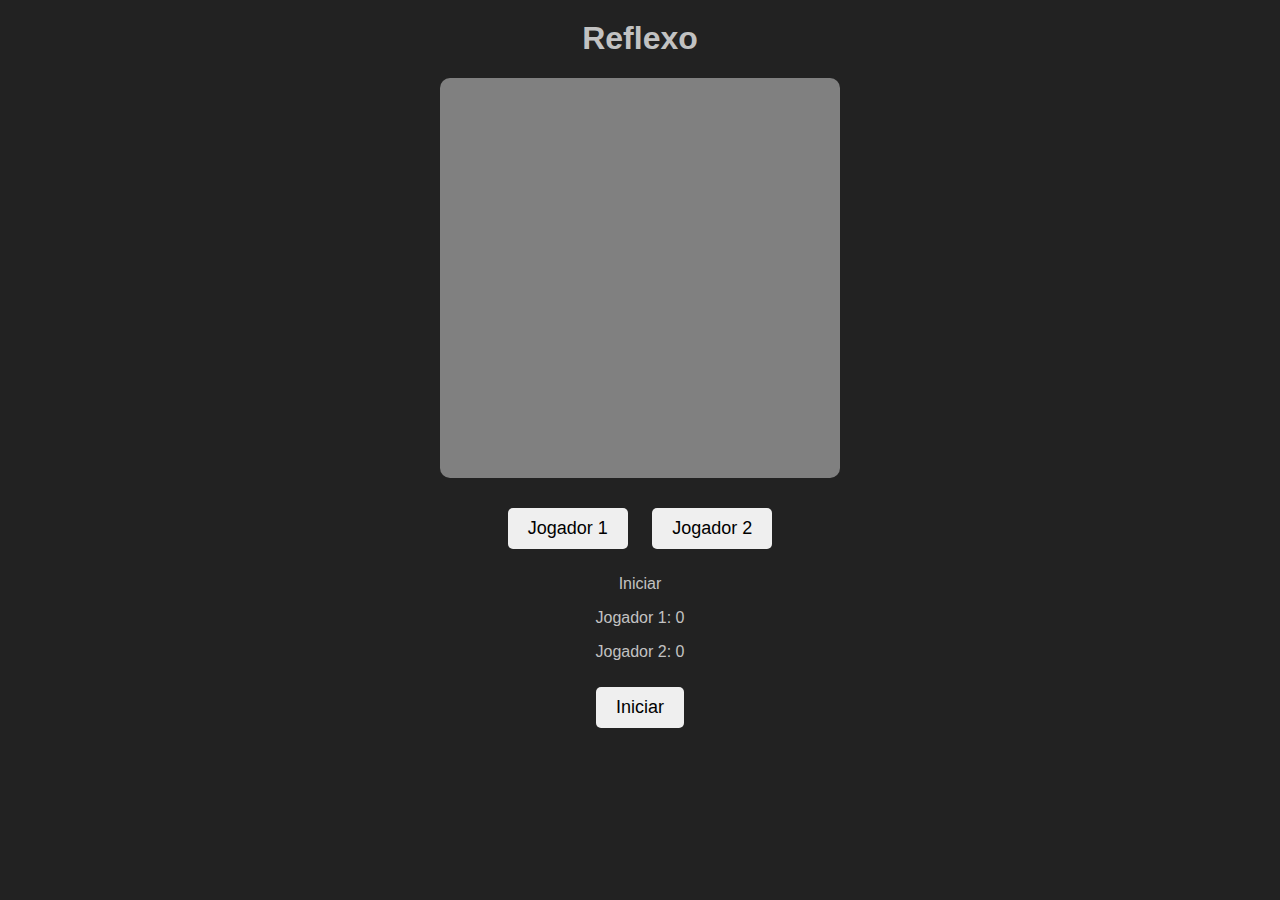
<file: reflexo/index.html>
<!DOCTYPE html>
<html lang="pt-br">
<head>
  <meta charset="UTF-8">
  <meta name="viewport" content="width=device-width, initial-scale=1.0">
  <title>Reflexo</title>
  <link rel="stylesheet" href="style.css">
</head>
<body>
  <h1>Reflexo</h1>

  <div id="tela" class="tela cinza"></div>

  <div class="botoes">
    <button id="jogador1">Jogador 1</button>
    <button id="jogador2">Jogador 2</button>
  </div>

  <p id="mensagem">Iniciar</p>

  <p>
    Jogador 1: <span id="placar1">0</span></p>
     <p>Jogador 2: <span id="placar2">0</span></p>
    
  

  <button id="iniciar">Iniciar</button>

  <script src="script.js"></script>
</body>
</html>
</file>
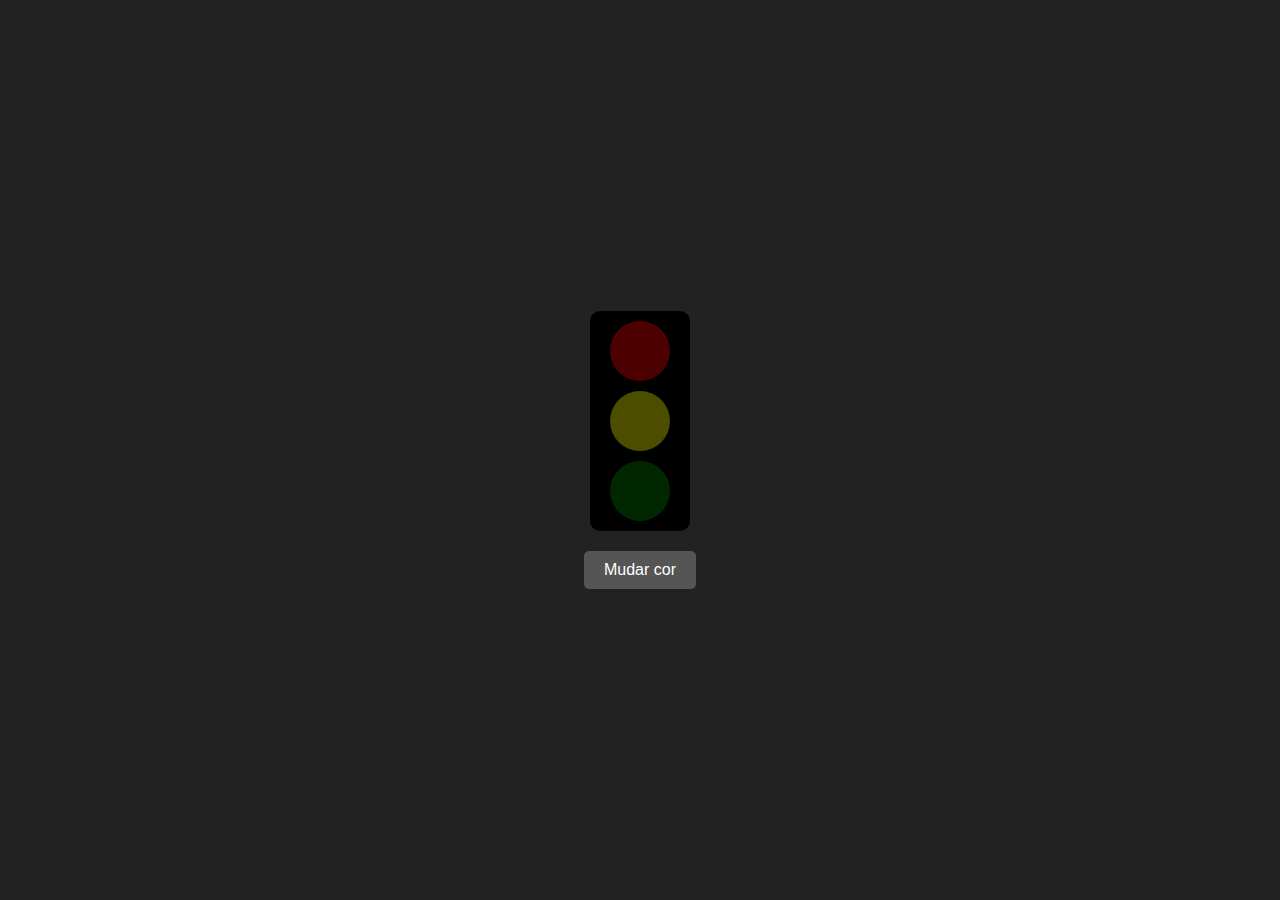
<file: semaforo/index.html>
<!DOCTYPE html>
<html lang="pt-br">
<head>
  <meta charset="UTF-8">
  <meta name="viewport" content="width=device-width, initial-scale=1.0">
  <title>Semáforo</title>
  <link rel="stylesheet" href="style.css">
</head>
<body>
  <div class="farol">
    <div id="vermelho" class="luz"></div>
    <div id="amarelo" class="luz"></div>
    <div id="verde" class="luz"></div>
  </div>

  <button onclick="mudarCor()">Mudar cor</button>

  <script src="script.js"></script>
</body>
</html>
</file>
<file: reflexo/style.css>
body {
  font-family: Arial, sans-serif;
  text-align: center;
  background-color: #222;
  color: rgb(194, 194, 194);
}

h1 {
  margin-top: 20px;
}

.tela {
  width: 400px;
  height: 400px;
  margin: 20px auto;
  border-radius: 10px;
  transition: background-color 0.01s ease;
}

.cinza {
  background-color: gray;
}
.verde {
  background-color: green;
}
.vermelho {
  background-color: red;
}

button {
  margin: 10px;
  padding: 10px 20px;
  font-size: 18px;
  border: none;
  border-radius: 5px;
  cursor: pointer;
}
button:hover {
  opacity: 0.8;
}
</file>
<file: semaforo/style.css>
* {
  margin: 0;
  padding: 0;
  box-sizing: border-box;
}

body {
  display: flex;
  flex-direction: column;
  align-items: center;
  justify-content: center;
  height: 100vh;
  background-color: #222;
}

.farol {
  width: 100px;
  background-color: black;
  border-radius: 10px;
  padding: 10px;
  display: flex;
  flex-direction: column;
  gap: 10px;
  align-items: center;
}

.luz {
  width: 60px;
  height: 60px;
  border-radius: 50%;
  opacity: 0.3;
}

#vermelho {
  background-color: red;
}
#amarelo {
  background-color: yellow;
}
#verde {
  background-color: green;
}

.acesa {
  opacity: 1;
}

button {
  margin-top: 20px;
  padding: 10px 20px;
  border: none;
  border-radius: 5px;
  cursor: pointer;
  background-color: #555;
  color: white;
  font-size: 16px;
}
button:hover {
  background-color: #777;
}
</file>
